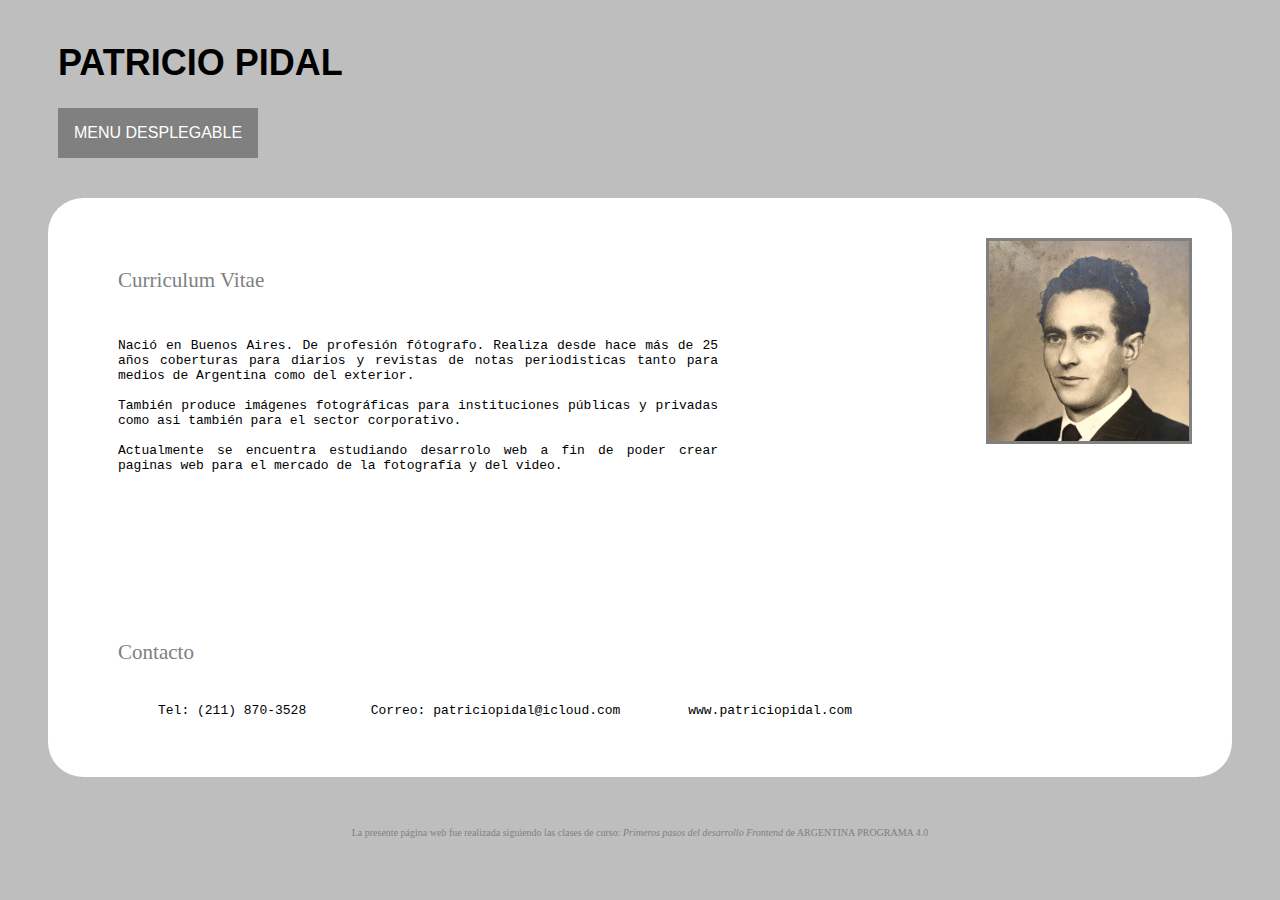
<file: index.html>
<!DOCTYPE html>
<html lang="es">

<head>
  <meta charset="UTF-8">
  <meta http-equiv="X-UA-Compatible" content="IE=edge">
  <meta name="viewport" content="width=device-width, initial-scale=1.0">
  <title>Patricio Pidal - CV</title>
  <link rel="stylesheet" href="estilos.css">
  <script src="js.js"></script>

</head>

<body>

  <header>
    <h1>PATRICIO PIDAL</h1>

    <div class="desplegable">
      <button onclick="sobreelboton()" class="boton">MENU DESPLEGABLE</button>
      
      <div id="desplegarporfolio" class="contenido-desplegable">
        <a href="Porfolio.html">PORTFOLIO</a>
      </div>
    </div>

  </header>

  <main>

    <img src="imagenes/Carlos Argentino Daneri.jpg" alt="Retrato de Patricio Pidal a los 25 años">


    <h3>
      Curriculum Vitae
    </h3>

    <p>
      Nació en Buenos Aires.
      De profesión fótografo.
      Realiza desde hace más de 25 años coberturas para diarios y revistas de notas
      periodisticas tanto para medios de Argentina como del exterior.
      <br>
      <br>
      También produce imágenes fotográficas para instituciones públicas y privadas
      como asi también para el sector corporativo.
      <br>
      <br>
      Actualmente se encuentra estudiando desarrolo web a fin de poder crear
      paginas web para el mercado de la fotografía y del video.
    </p>
    <br>
    <br>
    <h3>
      Contacto
    </h3>

    <ul>
      <li>Tel: </span>(211) 870-3528</li>
      <li>Correo: <a href="mailto:patriciopidal@icloud.com">patriciopidal@icloud.com</a> </li>
      <li><a href="https://www.patriciopidal.com">www.patriciopidal.com</a></li>
    </ul>

  </main>

  <footer>
    La presente página web fue realizada siguiendo las clases de curso:<span> Primeros pasos del desarrollo
      Frontend</span> de ARGENTINA PROGRAMA 4.0
  </footer>

</body>

</html>
</file>
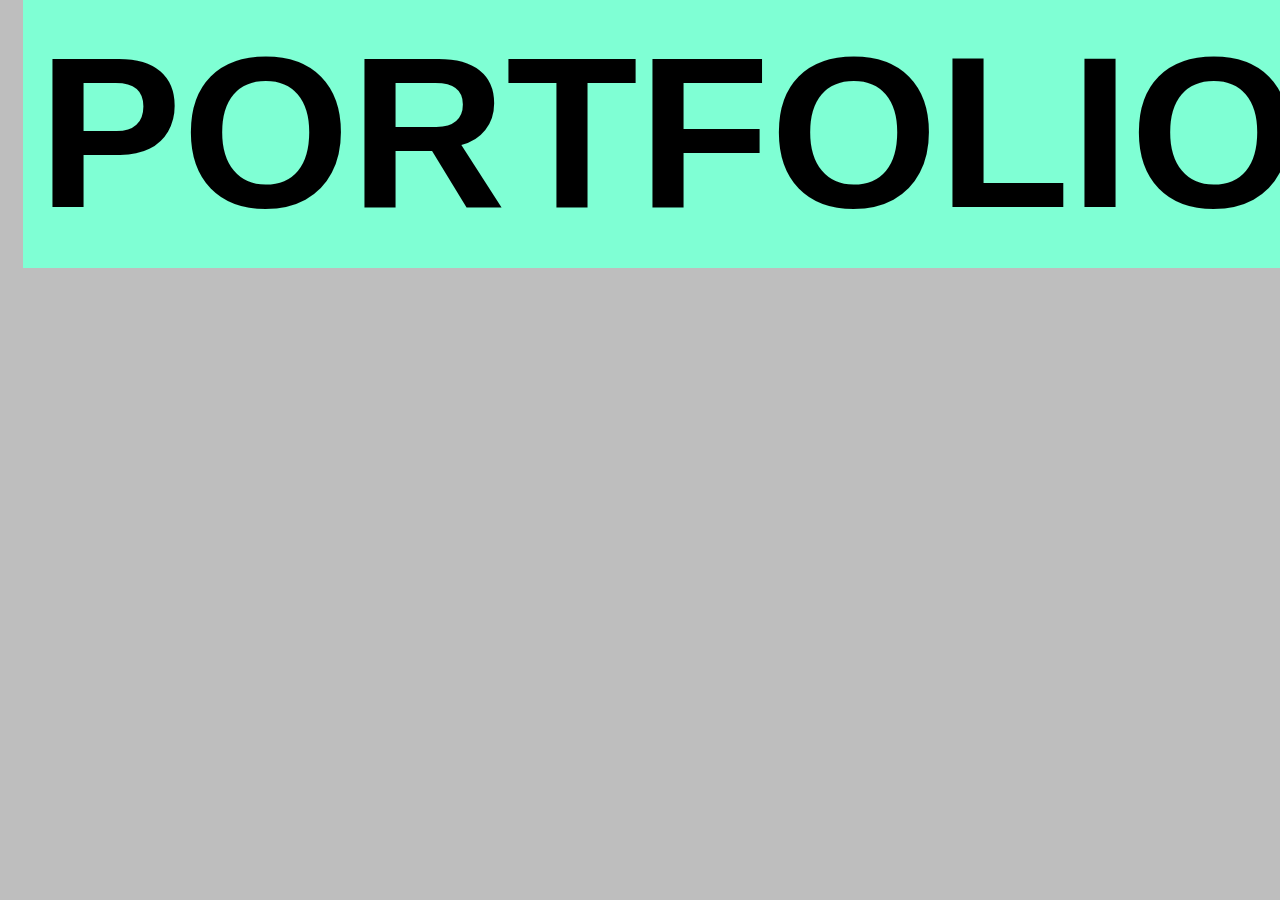
<file: Porfolio.html>
<!DOCTYPE html>
<html lang="es">
    
<head>
    <meta charset="UTF-8">
    <meta http-equiv="X-UA-Compatible" content="IE=edge">
    <meta name="viewport" content="width=device-width, initial-scale=1.0">
    <title>PORTFOLIO</title>
    <link rel="stylesheet" href="estilos.css">
    
</head>
    
<body>
        <div>
            <p class="portfolio">PORTFOLIO</p>
        </div>
</body>
</html>
</file>
<file: estilos.css>
html {
  font-size: 18px;

}

body {
  background-color: #BEBEBE;
}

header {
  display: grid
}

.desplegable{

  display: inline;
  float: right;
  padding-left: 50px;
}
  
.portfolio {
  display: inline;
  font-family: 'Lucida Grande',sans-serif;
  color: black;
  font-size: 12rem;
  font-weight: bold;
  text-align: center;
  background-color: aquamarine;
}

.boton {
  background-color: grey;
  color: white;
  padding: 16px;
  font-family: 'Lucida Sans', 'Lucida Sans Regular', 'Lucida Grande', 'Lucida Sans Unicode', Geneva, Verdana, sans-serif;
  font-size: 16px;
  border: 2px black;
}

.contenido-desplegable {
  display: none;
  position: absolute;
  background-color: #f1f1f1;
  min-width: 160px;
  overflow: auto;

}

.mostrar {display: block;}

img {
  float: right;
  width: 200px;
  height: 200px;
  border: 3px solid gray;
}

main {
  margin: 40px;
  padding: 40px;
  background-color: white;
  border-radius: 35px;
}

h1 {
  color: black;
  font-size: 2em;
  padding-left: 50px;
  padding-top: 10px;
  font-family: 'Lucida Grande', sans-serif;
}

h3 {
  font-family: Garamond, 'Times New Roman', Times, serif;
  font-weight: 200;
  color: grey;
  margin: 15px;
  padding: 15px;

}

p {
  margin: 15px;
  width: 600px;
  height: 200px;
  text-align: justify;
  color: black;
  font-size: small;
  padding: 15px;
  font-family: "Courier New", Courier, monospace;
}

li {
  list-style: none;
  display: inline;
  color: black;
  font-size: small;
  padding: 30px;
  font-family: "Courier New", Courier, monospace;
}

a:link {
  color: black;
  text-decoration: none;
}

a:hover {
  color: grey;

}

footer {
  text-align: center;
  font: "lucida-grande";
  font-size: x-small;
  color: gray;
  font-weight: 50;
  padding: 10px;
}

span {
  font-style: italic;
}
</file>
